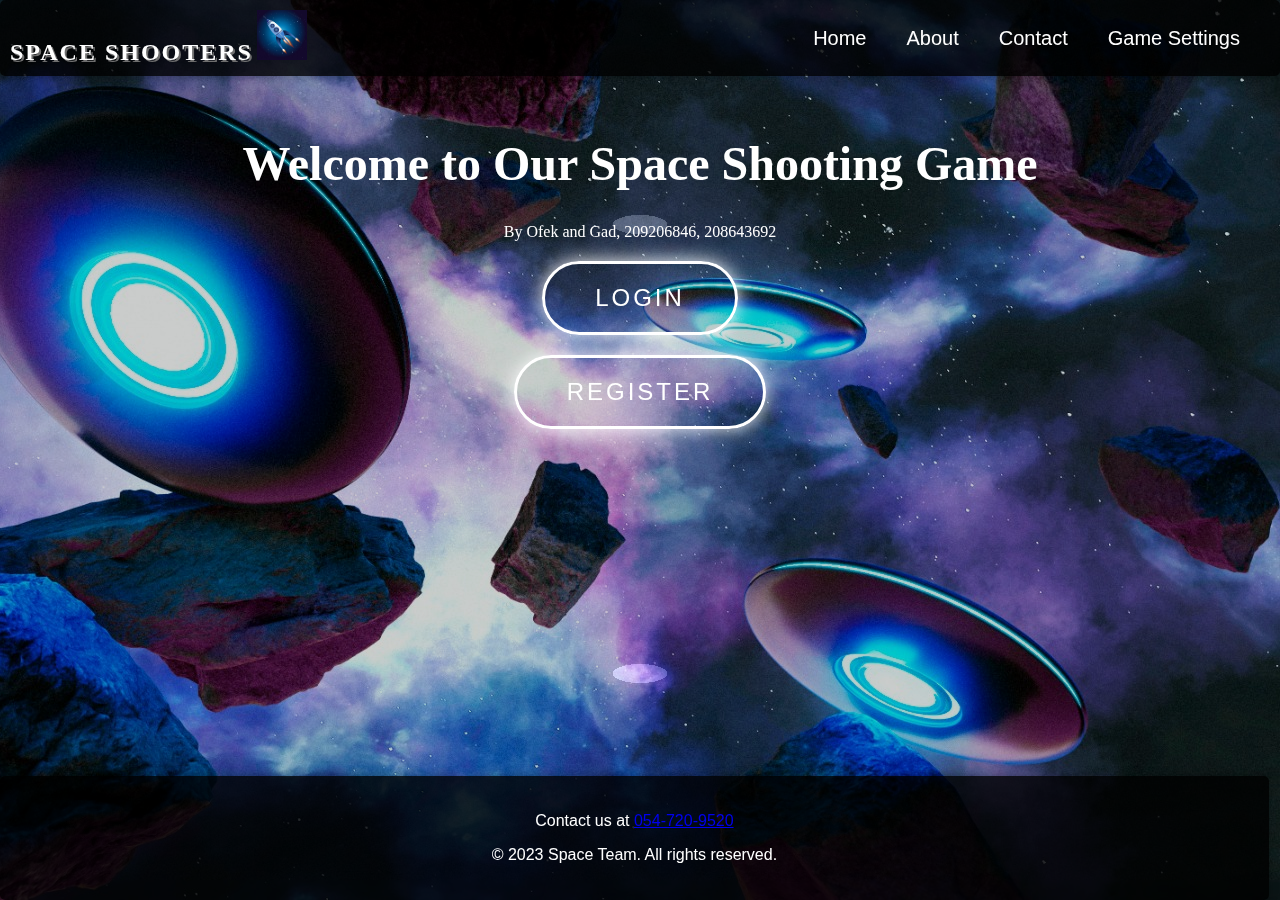
<file: index.html>
<!DOCTYPE html>
<html lang="en">
<head>
    <meta charset="UTF-8">
    <meta http-equiv="X-UA-Compatible" content="IE=edge">
    <meta name="viewport" content="width=device-width, initial-scale=1.0">
    <title>Space Shooters</title>
    <link rel="stylesheet" type="text/css" href="styles.css">

    
    
    <script src="js/homeFunctionality/homeFunctionality.js"></script>
    <script src="js/settings/Settings.js"></script>
    <script src="js/classes/EnemyElienShip.js"></script>
    <script src="js/classes/EnemyShipsConroller.js"></script>
    <script src="js/classes/Bullet.js"></script>
    <script src="js/classes/BulletControllerGoodPlayer.js"></script>
    <script src="js/classes/BulletControllerEnemies.js"></script>
    <script src="js/LoginAndRegister/Login_Register.js"></script>
    <script src="js/classes/PlayerSpaceShip.js"></script>
    <script src="js/gameSettingsDialog/gameSettingDialog.js"></script>
    <script src="js/modalDialog/ModalDialog.js"></script>
    <script src="js/highScore/highScore.js"></script>
    <script src="game.js"></script>
</head>
<body>
    <!-- <center><h1>Space Ship</h1></center>
    <center><canvas id = "theCanvas" width = "600" height = "600"></canvas></center>
    <center><input id = "startButton" type = "button" value = "Start Game"></center> -->
      <nav id="nav">
        <div id="title">
          <!-- <img src="logo.png" alt="Logo"> -->
          <span class="title">Space Shooters</span>
          <img src="images/vector-illustration-rocket-flying-sky-spaceship.jpg">
        </div>
        <div id="menu">
          <ul>
            <li><a id="return-home-btn" href="#" class="active">Home</a></li>
            <li><a id="open-dialog-btn" href="#">About</a></li>
            <li><a id="contact-us-btn" href="tel:054-720-9520">Contact</a></li>
            <li><a id="show-settings-btn" href="#">Game Settings</a></li>
          </ul>
        </div>
      </nav>

      <!-- The video -->
      <!-- <video autoplay muted loop id="myVideo">
        <source src="images/backgroundVid.mp4" type="video/mp4">
      </video> -->

      <!-- The image -->
      <img src="images/backImage.jpeg" id="myImage">

      <!-- Button to open the dialog
      <button id="open-dialog-btn">Open Dialog</button> -->

      <!-- The dialog -->
      <div id="dialog" class="dialog">
        <div class="dialog-content">
          <span class="close">&times;</span>
          <h2>About</h2>
          <p>Submitted By Ofek Lutzky and Gad Miller.</p>
          <p>There was no usage of Template or jQuery.</p>
          <p>
            Our main challenges were scaling and designing all elements to create a good game visualization,
            we also spent considerable amount of time on the game's logic and flow.
          </p>
          <p>Features:</p>
          <ul>
            <li>All keys can be modified</li>
            <li>Stylish boards with time left, lives left, score</li>
            <li>Smooth movement in all directions</li>
          </ul>
        </div>
      </div>

      <!-- Setting explanation -->
      <div id="settingsExplained" class="settingsExplained dialog">
        <div class="settings-content dialog-content">
          <span class="close-settings close">&times;</span>
          <h2>Settings</h2>
          <p>Each user can choose their own settings during login!</p>
          <p>The default settings include the arrows and the space key for shooting.</p>
        </div>
      </div>
      
      <!-- Welcome screen -->
      <div id="Welcome" style="display: block;">
        <h1 style="margin-top: 60px;">Welcome to Our Space Shooting Game</h1>
        <p style="color: white; text-align: center;">By Ofek and Gad, 209206846, 208643692</p>
        <button id="login-button" onclick="loginBtnHandler()">Login</button>
        <button id="register-button" onclick="registerBtnHandler()">Register</button>
      </div>
      
      <!-- login screen -->
      
      <div id="Login" style="display: none;">
        <form id="login-form" >
            <h1>Login</h1>
            <label for="username">Username</label>
            <input type="text" id="username" name="username" required>
    
            <label for="password">Password</label>
            <input type="password" id="password" name="password" required>
    
            <button id="login-submit-btn" type="submit">Login</button>
        </form>
      </div>

      <!-- Register Screen -->
      <div id="Register" style="display: none;">
        <form id="register-form">
            <h1>Register</h1>
            <label for="username">Username</label>
            <input type="text" id="username" name="username" required>
        
            <label for="password">Password</label>
            <input type="password" id="password" name="password" required>
        
            <label for="confirm-password">Confirm Password</label>
            <input type="password" id="confirm-password" name="confirm-password" required>
        
            <label for="name">Name</label>
            <input type="text" id="name" name="name" required>
        
            <label for="surname">Surname</label>
            <input type="text" id="surname" name="surname" required>
        
            <label for="email">Email</label>
            <input type="email" id="email" name="email" required>
        
            <label for="birthday">Birthday</label>
            <input type="date" id="birthday" name="birthday" required>
        
            <button id="register-submit-btn" type="submit">Register</button>
        </form>
      </div>

      <!-- Game Settings -->
      <div id="GameSettings" style="display: none;">
        <h1>Game Settings</h1>
        <p id="settingP">click the input area and then use your keyboard for chosing the keys</p>
        <form id="GameSettingsForm">
          <label for="move-up-key">Move Up:</label>
          <input type="text" id="move-up-key" name="move-up-key" required><br><br>
      
          <label for="move-down-key">Move Down:</label>
          <input type="text" id="move-down-key" name="move-down-key" required><br><br>
      
          <label for="move-left-key">Move Left:</label>
          <input type="text" id="move-left-key" name="move-left-key" required><br><br>
      
          <label for="move-right-key">Move Right:</label>
          <input type="text" id="move-right-key" name="move-right-key" required><br><br>
      
          <label for="shoot-key">Shoot:</label>
          <input type="text" id="shoot-key" name="shoot-key" required><br><br>
      
          <label for="game-time">Game Time (in seconds):</label>
          <input type="number" id="game-time" name="game-time" min="120.0" step="10" required>
                    
          <button id="startButton" type="submit" > Go! </button>
        </form>
      </div>
      
      <!-- Game Canvas -->
      <div id="Game" style="display: none;">
        
        <p class="game-timer" id="gt"><span id="gameTimer">120</span> Seconds Remaining!</p>
        <p class="live" id="liv"><span id="lives">3</span> Lives Remaining!</p>
        <p class="scores" id="sco">Score: <span id="score">0</span></p>
        <button type="button" class="newGame" id="newGame" style="display: none;" onclick="stopAndNew()">New Game</button>
        <button id="playAgainButton" onclick="start()">Start Game!</button>

        <canvas id="canvas" width="800" height="800" style="display: none;"></canvas>
      </div>
      <!-- <input id = "startButton" type = "button" value = "Start Game"> -->


      <!-- High Scores -->
      <div id="highScores" class="highScores dialog">
        <div class="highScores-content dialog-content">
          <span class="close-highScores close">&times;</span>
          <h2>High Scores:</h2>
          <ul id="scoresList"></ul>
        </div>
      </div>
      
      <footer id="footer">
        <p>Contact us at <a href="tel:054-720-9520">054-720-9520</a></p>
        <p>© 2023 Space Team. All rights reserved.</p>
      </footer>

</body>
</html>
</file>
<file: styles.css>
/* Style the menu bar */
nav {
    display: flex;
    justify-content: space-between;
    align-items: center;
    background: url('https://www.transparenttextures.com/patterns/cubes.png'), #0e1621;
    background-color: rgba(0, 0, 0, 0.8);
    border-radius: 5px;
    box-shadow: 0 0 10px rgba(0, 0, 0, 0.3);
    padding: 10px;
  }
  
  nav ul {
    list-style-type: none;
    margin: 0;
    padding: 0;
    display: flex;
  }
  
  nav li {
    margin-right: 20px;
    font-size: 20px;
  }
  
  nav a {
    color: #fff;
    text-decoration: none;
    font-family: 'Orbitron', sans-serif;
    padding: 10px;
    transition: all 0.3s ease-in-out;
  }
  
  nav a:hover {
    background-color: #4CAF50;
    border-radius: 5%;
  }

  footer {
    position:fixed;
    bottom: 0;
    right:  2;
    width: 96%;
    color: #fff;
    padding: 20px;
    text-align: center;
    font-family: 'Orbitron', sans-serif;
    font-size: 16px;
    background-color: rgba(0, 0, 0, 0.8);
    border-radius: 5px;
    box-shadow: 0 0 10px rgba(0, 0, 0, 0.3);
 }
  

  nav img {
    width: 50px;
    height: 50px;
    margin-right: 10px;
  }
  
  nav .title {
    font-size: 1.5em;
    font-weight: bold;
    color: #fff;
    text-shadow: 2px 2px #6e6e6e;
    letter-spacing: 2px;
    text-transform: uppercase;
  }

  body {
    width:  100%;
    height: 100%;
    margin: 0;
    background-color: black;
    background-image: radial-gradient(white 3%, transparent 0);
    /* background-size: 3px 3px; */
  }

  canvas {
    /* border: 2px solid #fff;
    border-radius: 5px;
    width: 50%;
    height: 50%; */
    margin-top: 5.7%;
    position: relative; 
    right :0px; 
    bottom : 0px;
  }

  #login-button, #register-button {
    background-color: transparent;
    color: white;
    font-size: 1.5em;
    padding: 20px 50px;
    border: 3px solid white;
    border-radius: 50px;
    margin: 20px auto;
    display: block;
    text-align: center;
    text-transform: uppercase;
    letter-spacing: 3px;
    box-shadow: 0px 0px 20px white;
    cursor: pointer;
  }

  #playAgainButton {
    background-color: transparent;
    color: white;
    font-size: 150%;
    padding: 20px 50px;
    position: absolute;
    border: 3px solid white;
    border-radius: 50px;
    margin: 20px auto;
    display: block;
    text-align: center;
    text-transform: uppercase;
    letter-spacing: 3px;
    box-shadow: 0px 0px 20px white;
    cursor: pointer;
    margin-top: 16%;
    margin-left: 38%;
  }

  #login-button:hover, #register-button:hover, #playAgainButton:hover {
    background-color: white;
    color: black;
    box-shadow: 0px 0px 20px black;
  }
  

  h1 {
    color: white;
    font-size: 3em;
    text-align: center;
    margin-top: 100px;
  }

  form {
    max-width: 500px;
    padding: 20px;
    background-color: rgba(0, 0, 0, 0.8);
    border-radius: 5px;
    box-shadow: 0 0 10px rgba(0, 0, 0, 0.3);
    width: 40%;
    margin: 0 auto;
    color: #fff;
}

form h2 {
    color: black;
    font-size: 2em;
    text-align: center;
    margin-bottom: 20px;
}

label {
    display: block;
    margin-bottom: 10px;
}

input[type=text], input[type=password], input[type=email], input[type=date] {
    width: 100%;
    padding: 12px 20px;
    margin: 8px 0;
    display: inline-block;
    border: 1px solid #ccc;
    border-radius: 4px;
    box-sizing: border-box;
}

button[type=submit] {
    background-color: transparent;
    color: rgb(255, 255, 255);
    font-size: 1.5em;
    padding: 20px 50px;
    border: 3px solid white;
    border-radius: 50px;
    margin: 20px auto;
    display: block;
    text-align: center;
    text-transform: uppercase;
    letter-spacing: 3px;
    box-shadow: 0px 0px 20px white;
    cursor: pointer;
}

button[type=submit]:hover {
    background-color: white;
    color: black;
    box-shadow: 0px 0px 20px black;
}

#Game{
  display: flex;
  flex-direction: column;
  align-items: center;
  margin: 0;
  color: white;
  
}

#startButton{
  background-color: transparent;
  color: rgb(255, 255, 255);
  font-size: 1.5em;
  padding: 20px 50px;
  border: 3px solid rgb(0, 0, 0);
  border-radius: 50px;
  margin: 20px auto;
  display: block;
  text-align: center;
  text-transform: uppercase;
  letter-spacing: 3px;
  box-shadow: 0px 0px 20px white;
  cursor: pointer;
}

#startButton:hover {
  background-color: white;
  color: black;
  box-shadow: 0px 0px 20px black;
}

#settingP {
  color: #ffffff;
  display: block;
  text-align: center;
}


/* modal dialog */

/* The dialog */
.dialog {
  display: none; /* Hidden by default */
  position: fixed; /* Stay in place */
  z-index: 1; /* Sit on top */
  left: 0;
  top: 0;
  width: 100%; /* Full width */
  height: 100%; /* Full height */
  overflow: auto; /* Enable scroll if needed */
  background-color: rgba(0, 0, 0, 0.5); /* Black w/ opacity */
}

/* Dialog content */
.dialog-content {
  background-color: #fefefe;
  margin: 15% auto; /* 15% from the top and centered */
  padding: 20px;
  border: 1px solid #888;
  width: 80%; /* Could be more or less, depending on screen size */
}

/* Close button */
.close {
  color: #aaa;
  float: right;
  font-size: 28px;
  font-weight: bold;
}

.close:hover,
.close:focus {
  color: black;
  text-decoration: none;
  cursor: pointer;
}


/* Game Settings */
.settingsExplained {
  display: none; /* Hidden by default */
  position: fixed; /* Stay in place */
  z-index: 1; /* Sit on top */
  left: 0;
  top: 0;
  width: 100%; /* Full width */
  height: 100%; /* Full height */
  overflow: auto; /* Enable scroll if needed */
  background-color: rgba(0, 0, 0, 0.5); /* Black w/ opacity */
}

/* Settings Dialog content */
.settings-content {
  background-color: #fefefe;
  margin: 15% auto; /* 15% from the top and centered */
  padding: 20px;
  border: 1px solid #888;
  width: 80%; /* Could be more or less, depending on screen size */
}

/* Close Settings button */
.close-settings {
  color: #aaa;
  float: right;
  font-size: 28px;
  font-weight: bold;
}

/* High Scores */
.settingsExplained {
  display: none; /* Hidden by default */
  position: fixed; /* Stay in place */
  z-index: 1; /* Sit on top */
  left: 0;
  top: 0;
  width: 100%; /* Full width */
  height: 100%; /* Full height */
  overflow: auto; /* Enable scroll if needed */
  background-color: rgba(0, 0, 0, 0.5); /* Black w/ opacity */
}

/* Settings Dialog content */
.settings-content {
  background-color: #fefefe;
  margin: 15% auto; /* 15% from the top and centered */
  padding: 20px;
  border: 1px solid #888;
  width: 80%; /* Could be more or less, depending on screen size */
}

/* Close Settings button */
.close-settings {
  color: #aaa;
  float: right;
  font-size: 28px;
  font-weight: bold;
}

.close-settings:hover,
.close-settings:focus {
  color: black;
  text-decoration: none;
  cursor: pointer;
}


#myImage {
  position: fixed;
  right: 0;
  bottom: 0;
  min-width: 100%;
  min-height: 100%;
  z-index: -1;
  opacity: 0.8;
}



/* Dialog */
.dialog {
  display: none;
  position: fixed;
  top: 0;
  left: 0;
  right: 0;
  bottom: 0;
  background-color: #000;
  opacity: 0.9;
  z-index: 1;
}

.dialog-content {

  background-color: #111;
  padding: 20px;
  border-radius: 5px;
  max-width: 600px;
  width: 100%;
  text-align: center;
  color: #fff;
  box-shadow: 0 0 10px rgba(229, 255, 0, 0.5);
  overflow-y: auto;
  position: relative;
}

.close {
  position: absolute;
  top: 10px;
  right: 30px;
  cursor: pointer;
  color: #fff;
  font-size: 24px;
}

.dialog-content::before,
.dialog-content::after {
  content: "";
  position: absolute;
  top: 0;
  bottom: 0;
  width: 30px;
  background-color: rgba(248, 40, 51, 0.5);
}

.dialog-content::before {
  left: -15px;
  box-shadow: 0 0 20px rgba(251, 255, 0, 0.5);
}

.dialog-content::after {
  right: -15px;
  box-shadow: 0 0 40px rgba(252, 31, 23, 0.5);
}

.dialog-content h2 {
  font-size: 24px;
  margin-bottom: 10px;
}

.dialog-content p {
  font-size: 16px;
  margin-bottom: 5px;
}

.dialog-content ul {
  list-style-type: none;
  padding: 0;
  margin: 0;
}

.dialog-content ul li {
  margin-bottom: 5px;
}

.game-timer {
  color: #00ffcc;
  font-family: "Orbitron", sans-serif;
  font-size: 2vw;
  font-weight: bold;
  position: absolute;
  display: inline;
  letter-spacing: 0.4vw;
  border-width: 0.16vw;
  border-style: dashed;
  border-color: #00ffcc;
  background-color: rgba(0, 0, 0, 0.7);
  padding: 0.8vw;
  margin-left: 1.5%; /* Added margin from top */
}

.live {
  color: #ff3366;
  font-family: "Orbitron", sans-serif;
  font-size: 2vw;
  font-weight: bold;
  position: absolute;
  display: inline;
  letter-spacing: 0.4vw;
  border-width: 0.16vw;
  border-style: dashed;
  border-color: #ff3366;
  background-color: rgba(0, 0, 0, 0.7);
  padding: 0.8vw;
  margin-left: 39%; /* Added margin from top */
}

.scores {
  color: #ffcc00;
  font-family: "Orbitron", sans-serif;
  font-size: 2vw;
  font-weight: bold;
  position: absolute;
  display: inline;
  letter-spacing: 0.4vw;
  border-width: 0.16vw;
  border-style: dashed;
  border-color: #ffcc00;
  background-color: rgba(0, 0, 0, 0.7);
  padding: 0.8vw;
  margin-left: 72%; /* Added margin from top */
}

.newGame {
  color: #25943d;
  font-family: "Orbitron", sans-serif;
  font-size: 2vw;
  font-weight: bold;
  position: absolute;
  display: inline;
  letter-spacing: 0.4vw;
  border-width: 0.16vw;
  border-style: dashed;
  border-color: #25943d;
  background-color: rgba(0, 0, 0, 0.7);
  padding: 0.8vw;
  margin-left: 83%; /* Added margin from top */
}

audio { display:none;}
</file>
